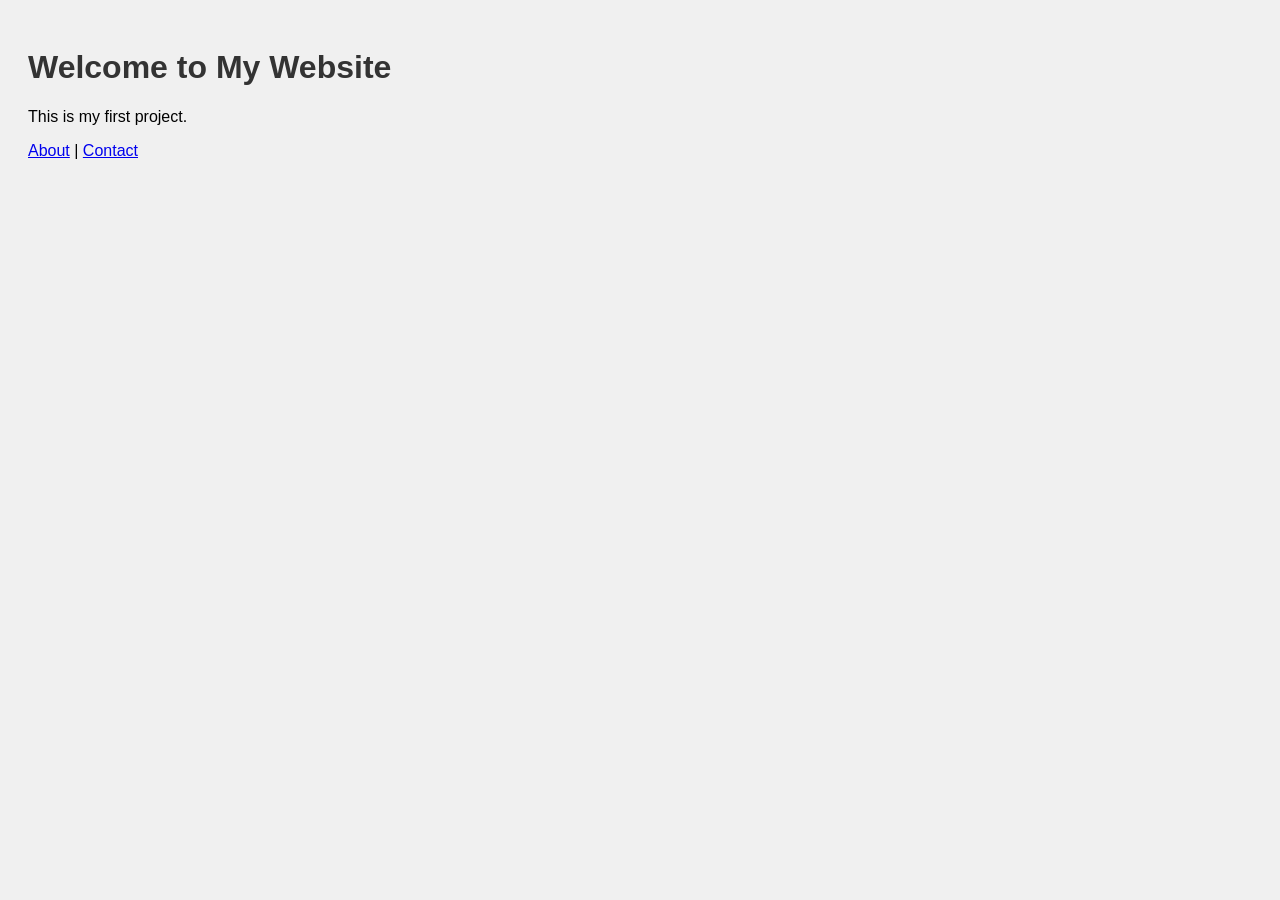
<file: index.html>
<!DOCTYPE html>
<html>
<head>
  <title>Home</title>
  <link rel="stylesheet" href="style.css">
</head>
<body>
  <h1>Welcome to My Website</h1>
  <p>This is my first project.</p>

  <a href="about.html">About</a> |
  <a href="contact.html">Contact</a>
</body>
</html>
</file>
<file: style.css>
body {
  font-family: Arial;
  background-color: #f0f0f0;
  padding: 20px;
}

h1 {
  color: #333;
}
</file>
